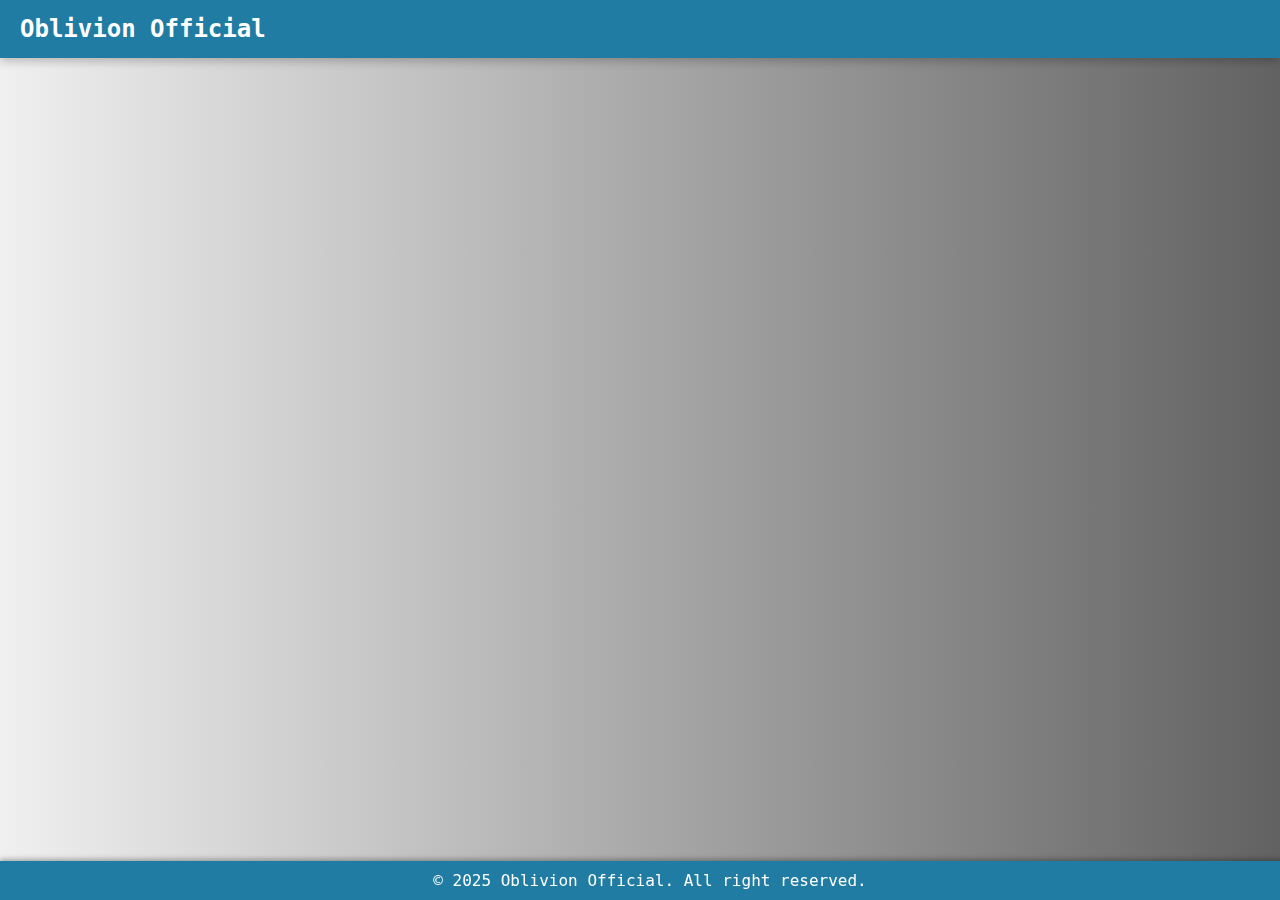
<file: index.html>
<!DOCTYPE html>
<html lang="fr">
<head>
    <meta charset="UTF-8">
    <meta name="viewport" content="width=device-width, initial-scale=1.0">
    <title>Oblivion Official</title>
    <link rel="stylesheet" href="style.css">
    <link rel="icon" type="image/png" href="logo.png">
</head>
<body>
    <nav class="navbar">
        <div class="brand">Oblivion Official</div>
        <ul class="nav-links">    
        </ul>
    </nav>
    <section id="boites" class="section-texte">
        <h2>Language</h2>
        <div class="box">
            <a href="fr-Fr/index.html" class="link">French - Francais</a>
        </div>
        <div class="box">
            <a href="en-Us/index.html" class="link">English - Anglais</a>
        </div>
    </section>
    <div class="copy">
        © 2025 Oblivion Official. All right reserved.
    </div>
</body>
</html>
</file>
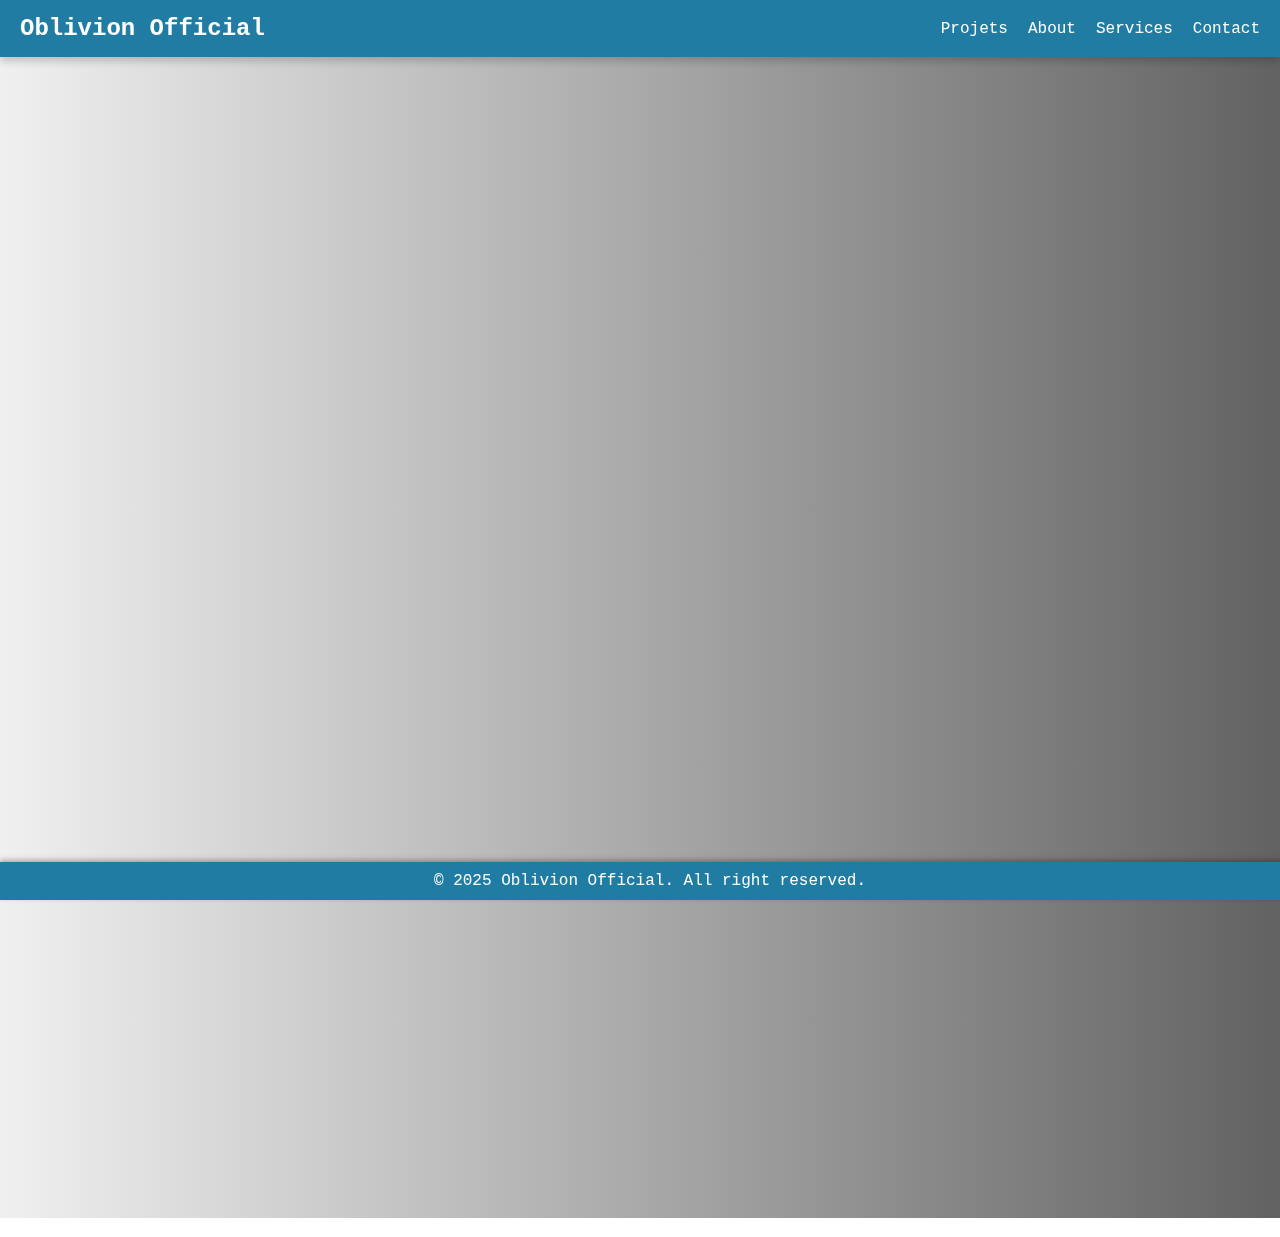
<file: en-Us/index.html>
<!DOCTYPE html>
<html lang="fr">
<head>
    <meta charset="UTF-8">
    <meta name="viewport" content="width=device-width, initial-scale=1.0">
    <title>Oblivion Official</title>
    <link rel="stylesheet" href="style.css">
    <link rel="icon" type="image/png" href="logo.png">
</head>
<body>
    <nav class="navbar">
        <div class="brand">Oblivion Official</div>
        <ul class="nav-links">
            <li><a href="#boites">Projets</a></li>
            <li><a href="#about">About</a></li>
            <li><a href="#services">Services</a></li>
            <li><a href="#contact">Contact</a></li>
            
        </ul>
    </nav>
    <section id="boites" class="section-texte">
        <h2>Projects</h2>
        <div class="box">
            Oblivay : A good discord 
            bot
        </div>
        <div class="box">
            STAGE : a programmation
            language at the level
            of assembly
        </div>
        <div class="box">
            Lemi2 : a efficient ide 
            make in java
        </div>
    </section>
    <section id="about" class="section-texte">
        <h2>About</h2>
        <p>
            This site was created
            by 'Nickels'
        </p>
    </section>
    <section id="services" class="section-texte">
        <h2>Services</h2>
        <p>
            We offer comprehensive troubleshooting 
            services for programming and Windows. 
            For information on the programming 
            languages ​​we use,
            <a href="#languageConnue" class="link">Click Here</a>
        </p>
    </section>
    <section id="contact" class="section-texte">
        <h2>Contact</h2>
        <p>
            Contact us with this mail : 
            OblivionOfficial@outlook.fr .
        </p>
    </section>
    <section id="languageConnue" class="section-texte">
        <h2>Known programmation language</h2>
        <p>
            <h3>here, we known:</h3> 
                assembly,
                html,
                javascript,
                css,
                java,
                json,
                bash,
                powershell,
                batch,
                python,
                ini,
                xml/xaml,
                Sql,
                C++,
                C,
                C#,
                MarkDown,
                Swift,
                Yaml,
                PHP,
                Visual Basic
        </p>
    </section>
    <div class="copy">
        © 2025 Oblivion Official. All right reserved.
    </div>
</body>
</html>
</file>
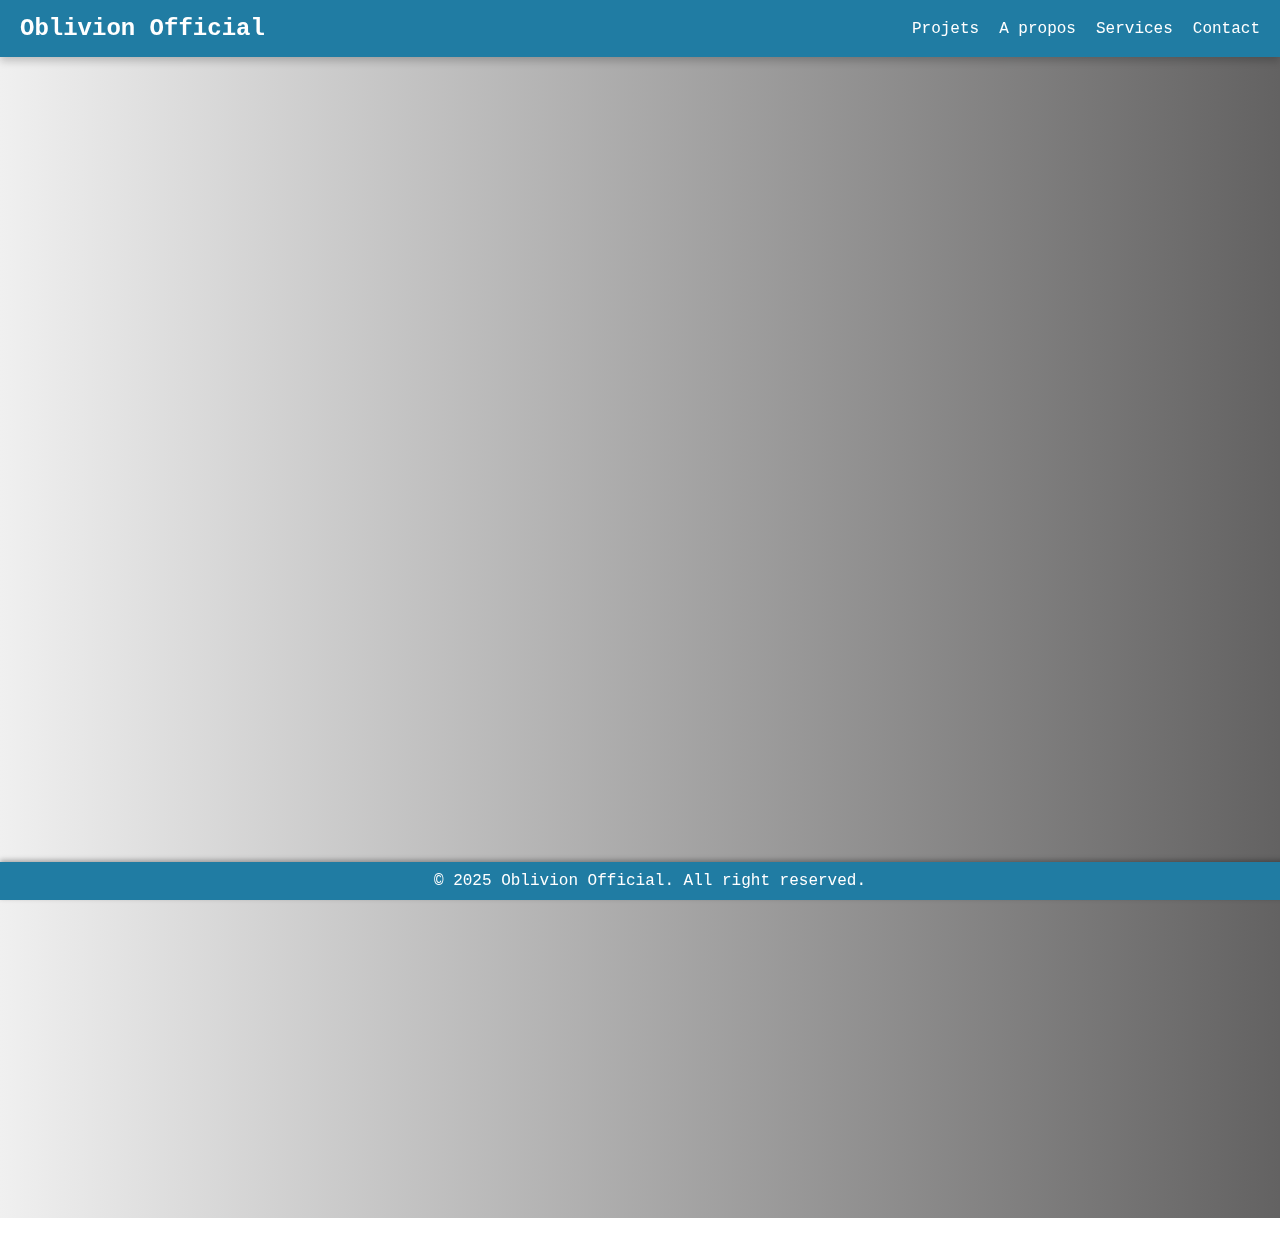
<file: fr-Fr/index.html>
<!DOCTYPE html>
<html lang="fr">
<head>
    <meta charset="UTF-8">
    <meta name="viewport" content="width=device-width, initial-scale=1.0">
    <title>Oblivion Official</title>
    <link rel="stylesheet" href="style.css">
    <link rel="icon" type="image/png" href="logo.png">
</head>
<body>
    <nav class="navbar">
        <div class="brand">Oblivion Official</div>
        <ul class="nav-links">
            <li><a href="#boites">Projets</a></li>
            <li><a href="#about">A propos</a></li>
            <li><a href="#services">Services</a></li>
            <li><a href="#contact">Contact</a></li>
            
        </ul>
    </nav>
    <section id="boites" class="section-texte">
        <h2>Project</h2>
        <div class="box">
            Oblivay : Un bot discord 
            performant
        </div>
        <div class="box">
            STAGE : Un language de
            programmation au niveau 
            de l'assembly
        </div>
        <div class="box">
            Lemi2 : Un ide performant
            fait en java
        </div>
    </section>
    <section id="about" class="section-texte">
        <h2>À propos</h2>
        <p>
            Ce site a été créer par 'Nickels'
        </p>
    </section>
    <section id="services" class="section-texte">
        <h2>Services</h2>
        <p>
            Nous proposons des service de réglage de 
            problème en programmation et sur Windows 
            en global. Pour avoir des information sur 
            les language de programmation que l'on 
            connait, <a href="#languageConnue" class="link">Voire Ici</a>
        </p>
    </section>
    <section id="contact" class="section-texte">
        <h2>Contact</h2>
        <p>
            Contactez-nous via cette adresse mail : 
            OblivionOfficial@outlook.fr .
        </p>
    </section>
    <section id="languageConnue" class="section-texte">
        <h2>Language de programmation connue</h2>
        <p>
            <h3>Ici, nous connaisson :</h3> 
                assembly,
                html,
                javascript,
                cascade style sheet,
                java,
                json,
                bash,
                powershell,
                batch,
                python,
                ini,
                xml/xaml,
                Sql,
                C++,
                C,
                C#,
                MarkDown,
                Swift,
                Yaml,
                PHP,
                Visual Basic
        </p>
    </section>
    <div class="copy">
        © 2025 Oblivion Official. All right reserved.
    </div>
</body>
</html>
</file>
<file: style.css>
body {
    font-family: Consolas, monospace;
    background: linear-gradient(to right, #f0f0f0, #636262);
    padding: 0;
    margin: 0; /* Supprime les marges par défaut */
    display: flex;
    flex-direction: column;
    min-height: 100vh;
}
@keyframes fadeLinkText {
    0% {
        color: rgb(48, 117, 201);
    }
    100% {
        color: rgb(0, 200, 255);
    }
}
.link {
    text-decoration: none;
    font-weight: bold;
    color: rgb(37, 171, 255);
}
.link:hover {
    animation: fadeLinkText 0.25s ease-in forwards;
}
.navbar {
    display: flex;
    justify-content: space-between;
    align-items: center;
    background-color: #207ca3;
    color: white;
    padding: 15px 20px;
    position: sticky;
    top: 0;
    z-index: 10;
    box-shadow: 0 4px 8px rgba(0, 0, 0, 0.2);
}
.navbar .brand {
    font-size: 1.5em;
    font-weight: bold;
}
.nav-links {
    list-style: none;
    display: flex;
    gap: 20px;
    margin: 0;
    padding: 0;
}
.nav-links li a {
    color: white;
    text-decoration: none;
    font-size: 1em;
    transition: color 0.3s ease;
}
.nav-links li a:hover {
    color: #2ed4e7;
}
@keyframes fadeMove {
    0% {
        opacity: 0;
        transform: translateX(-30px);
    }
    100% {
        opacity: 1;
        transform: translateX(0);
    }
}
.section-boites {
    display: flex;
    flex-direction: column;
    align-items: flex-start;
    padding: 20px;
    margin: 20px 0;
    animation: fadeMove 1s ease-out;
}
.box {
    background-color: #207ca3;
    color: rgb(183, 247, 255);
    padding: 20px;
    border-radius: 5px;
    box-shadow: 0 6px 9px rgba(0, 0, 0, 0.6);
    margin-bottom: 10px;
    text-align: center;
    width: 200px;
    opacity: 0;
    animation: fadeMove 1s ease-out forwards;
}
.section-texte {
    padding: 20px;
    margin: 20px;
    background-color: #f0f0f0;
    border-radius: 5px;
    box-shadow: 0 4px 8px rgba(0, 0, 0, 0.2);
    text-align: center;
    animation: fadeMove 1s ease-out forwards;
    opacity: 0;
}
.section-texte h2 {
    color: #207ca3;
}
.section-texte p {
    margin-top: 10px;
    font-size: 1em;
}
.copy {
    position: fixed;         /* Fixe la barre dans la fenêtre */
    bottom: 0;              /* Place la barre tout en bas */
    left: 0;                /* Aligne à gauche */
    width: 100%;            /* Étend sur toute la largeur */
    background-color: #207ca3; /* Ajoute une couleur de fond */
    color: white;           /* Texte blanc pour un bon contraste */
    text-align: center;     /* Centre le texte horizontalement */
    padding: 10px;          /* Ajoute de l'espace intérieur */
    box-shadow: 0 -2px 5px rgba(0, 0, 0, 0.3); /* Ombre subtile au-dessus */
}
</file>
<file: en-Us/style.css>
body {
    font-family: Consolas, monospace;
    background: linear-gradient(to right, #f0f0f0, #636262);
    margin: 0;
    padding: 0;
}
@keyframes fadeLinkText {
    0% {
        color: rgb(48, 117, 201);
    }
    100% {
        color: rgb(0, 200, 255);
    }
}
.link {
    text-decoration: none;
    font-weight: bold;
    color: rgb(48, 117, 201);
}
.link:hover {
    animation: fadeLinkText 0.25s ease-in forwards;
}
.navbar {
    display: flex;
    justify-content: space-between;
    align-items: center;
    background-color: #207ca3;
    color: white;
    padding: 15px 20px;
    position: sticky;
    top: 0;
    z-index: 10;
    box-shadow: 0 4px 8px rgba(0, 0, 0, 0.2);
}
.navbar .brand {
    font-size: 1.5em;
    font-weight: bold;
}
.nav-links {
    list-style: none;
    display: flex;
    gap: 20px;
    margin: 0;
    padding: 0;
}
.nav-links li a {
    color: white;
    text-decoration: none;
    font-size: 1em;
    transition: color 0.3s ease;
}
.nav-links li a:hover {
    color: #2ed4e7;
}
@keyframes fadeMove {
    0% {
        opacity: 0;
        transform: translateX(-30px);
    }
    100% {
        opacity: 1;
        transform: translateX(0);
    }
}
.section-boites {
    display: flex;
    flex-direction: column;
    align-items: flex-start;
    padding: 20px;
    margin: 20px 0;
    animation: fadeMove 1s ease-out;
}
.box {
    background-color: #207ca3;
    color: rgb(183, 247, 255);
    padding: 20px;
    border-radius: 5px;
    box-shadow: 0 6px 9px rgba(0, 0, 0, 0.6);
    margin-bottom: 10px;
    text-align: center;
    width: 200px;
    opacity: 0;
    animation: fadeMove 1s ease-out forwards;
}
.section-texte {
    padding: 20px;
    margin: 20px;
    background-color: #f0f0f0;
    border-radius: 5px;
    box-shadow: 0 4px 8px rgba(0, 0, 0, 0.2);
    text-align: center;
    animation: fadeMove 1s ease-out forwards;
    opacity: 0;
}
.section-texte h2 {
    color: #207ca3;
}
.section-texte p {
    margin-top: 10px;
    font-size: 1em;
}
.copy {
    position: fixed;         /* Fixe la barre dans la fenêtre */
    bottom: 0;              /* Place la barre tout en bas */
    left: 0;                /* Aligne à gauche */
    width: 100%;            /* Étend sur toute la largeur */
    background-color: #207ca3; /* Ajoute une couleur de fond */
    color: white;           /* Texte blanc pour un bon contraste */
    text-align: center;     /* Centre le texte horizontalement */
    padding: 10px;          /* Ajoute de l'espace intérieur */
    box-shadow: 0 -2px 5px rgba(0, 0, 0, 0.3); /* Ombre subtile au-dessus */
}
</file>
<file: fr-Fr/style.css>
body {
    font-family: Consolas, monospace;
    background: linear-gradient(to right, #f0f0f0, #636262);
    margin: 0;
    padding: 0;
}
@keyframes fadeLinkText {
    0% {
        color: rgb(48, 117, 201);
    }
    100% {
        color: rgb(0, 200, 255);
    }
}
.link {
    text-decoration: none;
    font-weight: bold;
    color: rgb(48, 117, 201);
}
.link:hover {
    animation: fadeLinkText 0.25s ease-in forwards;
}
.navbar {
    display: flex;
    justify-content: space-between;
    align-items: center;
    background-color: #207ca3;
    color: white;
    padding: 15px 20px;
    position: sticky;
    top: 0;
    z-index: 10;
    box-shadow: 0 4px 8px rgba(0, 0, 0, 0.2);
}
.navbar .brand {
    font-size: 1.5em;
    font-weight: bold;
}
.nav-links {
    list-style: none;
    display: flex;
    gap: 20px;
    margin: 0;
    padding: 0;
}
.nav-links li a {
    color: white;
    text-decoration: none;
    font-size: 1em;
    transition: color 0.3s ease;
}
.nav-links li a:hover {
    color: #2ed4e7;
}
@keyframes fadeMove {
    0% {
        opacity: 0;
        transform: translateX(-30px);
    }
    100% {
        opacity: 1;
        transform: translateX(0);
    }
}
.section-boites {
    display: flex;
    flex-direction: column;
    align-items: flex-start;
    padding: 20px;
    margin: 20px 0;
    animation: fadeMove 1s ease-out;
}
.box {
    background-color: #207ca3;
    color: rgb(183, 247, 255);
    padding: 20px;
    border-radius: 5px;
    box-shadow: 0 6px 9px rgba(0, 0, 0, 0.6);
    margin-bottom: 10px;
    text-align: center;
    width: 200px;
    opacity: 0;
    animation: fadeMove 1s ease-out forwards;
}
.section-texte {
    padding: 20px;
    margin: 20px;
    background-color: #f0f0f0;
    border-radius: 5px;
    box-shadow: 0 4px 8px rgba(0, 0, 0, 0.2);
    text-align: center;
    animation: fadeMove 1s ease-out forwards;
    opacity: 0;
}
.section-texte h2 {
    color: #207ca3;
}
.section-texte p {
    margin-top: 10px;
    font-size: 1em;
}
.copy {
    position: fixed;         /* Fixe la barre dans la fenêtre */
    bottom: 0;              /* Place la barre tout en bas */
    left: 0;                /* Aligne à gauche */
    width: 100%;            /* Étend sur toute la largeur */
    background-color: #207ca3; /* Ajoute une couleur de fond */
    color: white;           /* Texte blanc pour un bon contraste */
    text-align: center;     /* Centre le texte horizontalement */
    padding: 10px;          /* Ajoute de l'espace intérieur */
    box-shadow: 0 -2px 5px rgba(0, 0, 0, 0.3); /* Ombre subtile au-dessus */
}
</file>
